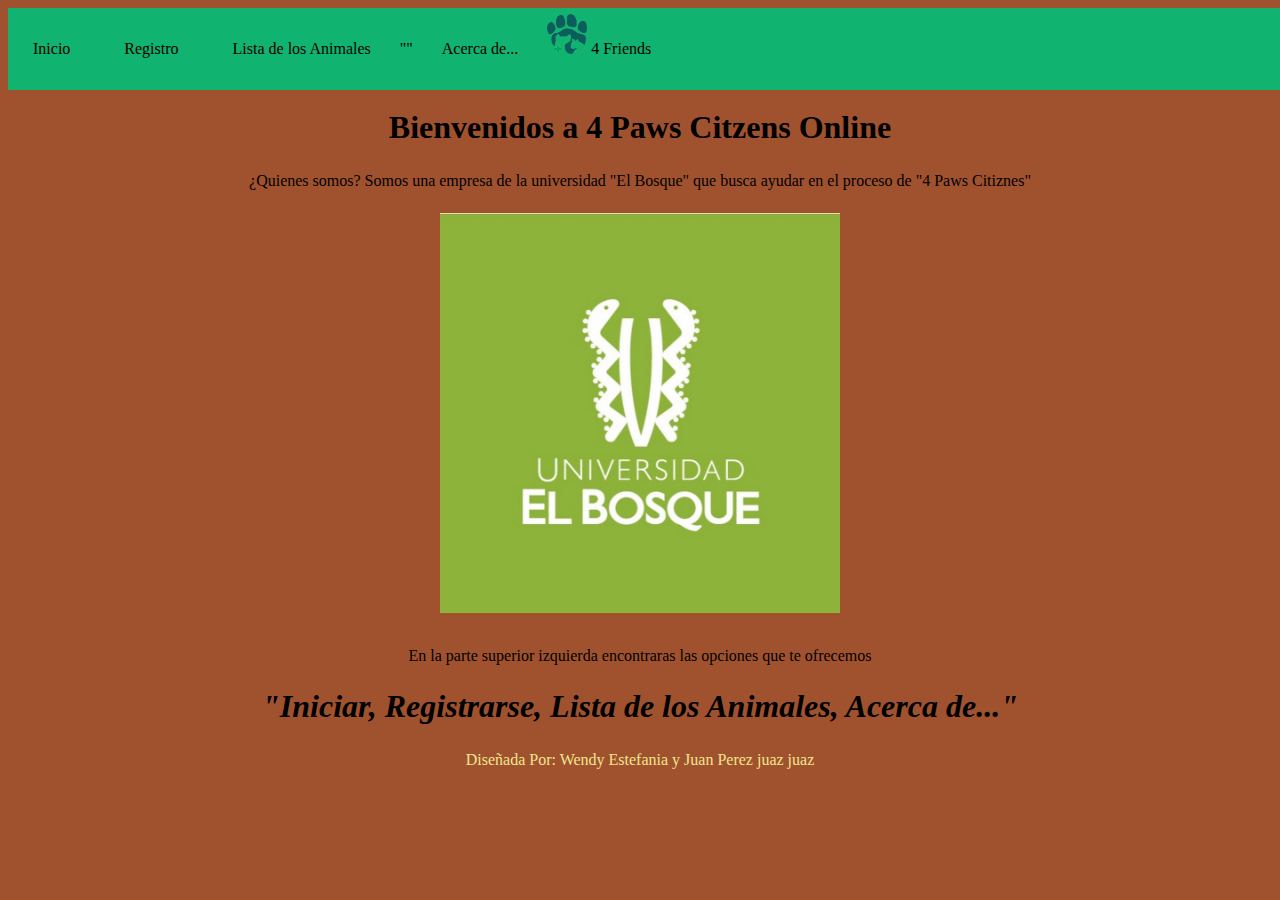
<file: Html/index.html>
<!DOCTYPE html>
<html>
<head> 
	<title>4 Paws Citizens</title>
	<link rel ="icon" href="../Images/Bosque.jpg">
	<link rel="stylesheet" type="text/css" href="../Css/Estilo.css"/>
	<meta name = "Authors" content="Wendy Galindo, Juan Perez">

</head>
<body>

<ul class="header">

	<li style="font: italic;"><a href="../Html/Index.html">Inicio</a></li>
	<li style="font: italic;"><a href="../Html/Formulario.html">Registro </a></li>
	<li style="font: italic;"><a href="../Html/Registro.html">Lista de los Animales</a></li> ""
	<li style="font: italic;"><a href="../Html/Acerca.html">Acerca de...</a></li>
	

	<img  class="imagen" src="../Images/Logo.png"width= "40" height="40"/>
	<label style="font:inherit;">4 Friends</label>
</ul>

<center>
	<h1 style="font:italic; ">Bienvenidos a 4 Paws Citzens Online</h1

	<p style="font: italic;"> ¿Quienes somos? Somos una empresa de la universidad "El Bosque"
	que busca ayudar en el proceso de "4 Paws Citiznes"</p>
	

</center>

<center>
	<img src="../Images/Bosque.jpg" style=" width:400px; height: 400px;">
</center>

<center>
	<p style="font: italic;" class="text"> En la parte superior izquierda encontraras las opciones que te ofrecemos</p>

	<label class="registrars" style="font: oblique bold 200% serif;">"Iniciar, Registrarse, Lista de los Animales, Acerca de..." </label>


<footer class="Footer">
	<div class="Container">
<p>
	Diseñada Por: Wendy Estefania y Juan Perez juaz juaz 
</p>

	</div>
</footer>

</body>
</html>
</file>
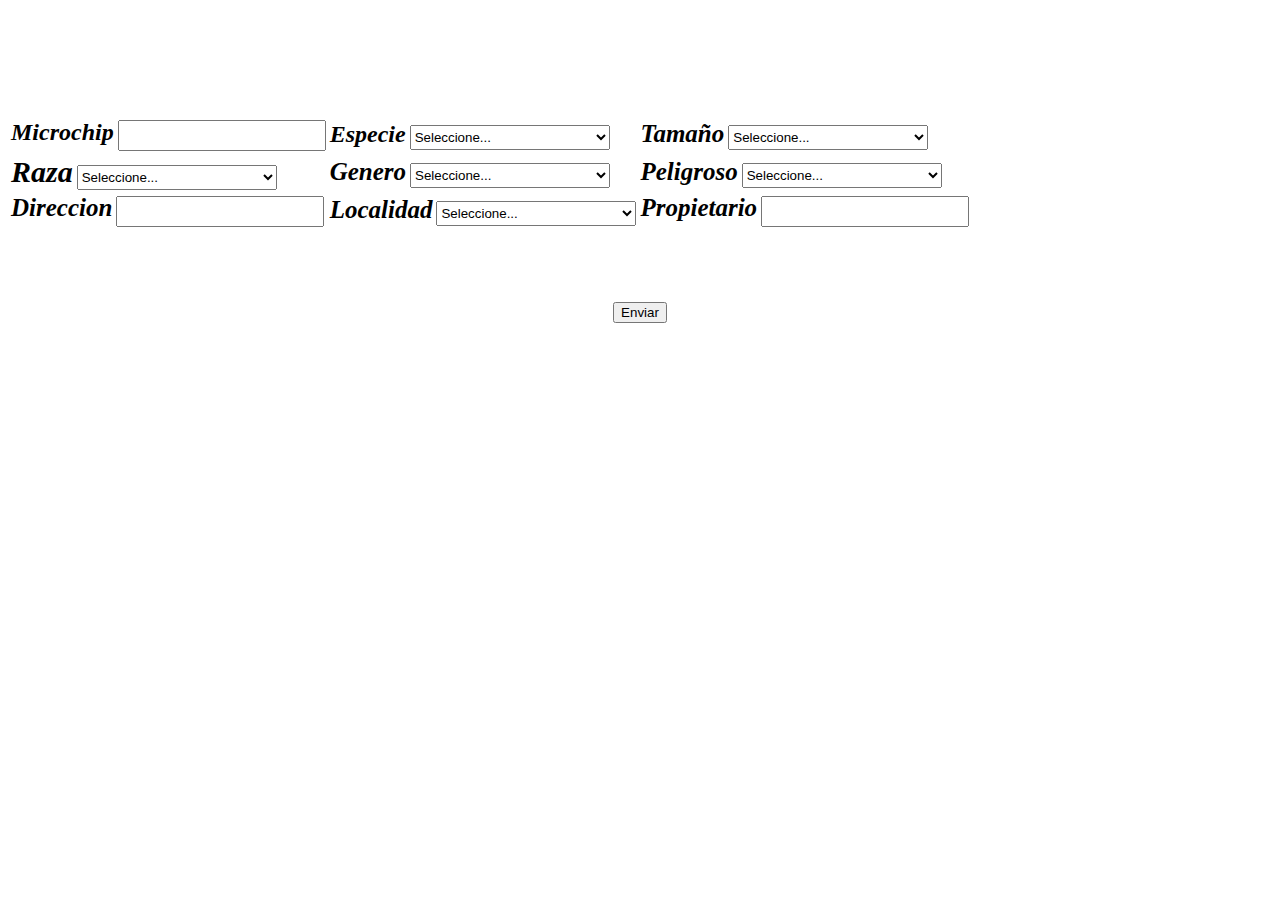
<file: Html/Pag.html>
<!DOCTYPE html>
<html>
<head>
</head>
<body bgcolor="#FFFFFF">
	<table>
		<div id="">
			<tr>
				<td>
					<label style="font: oblique bold 150% cursive; color: 000000">Microchip</label>
					<input type="text" style="width: 200px; height: 25px;" class="campos">
				</td>
				<td>
					<label style="font: oblique bold 150% cursive; color: 000000">Especie</label>
					<select class="seleccion"  style="width: 200px; height: 25px;">
						<option>Seleccione...</option>
						<option>CANINO</option>
						<option>FELINO</option>
					</select>
				</td>
				<br> <br> <br>
				<td>
					<label style="font: oblique bold 25px cursive; color: #000000;">Tamaño</label>
					<select class="seleccion" style=" width: 200px; height: 25px">
						<option>Seleccione...</option>
						<option>MINIATURA</option>
						<option>PEQUEÑO</option>
						<option>MEDIANO</option>
						<option>GRANDE</option>
					</select>
				</td>
			</tr>
			<tr>
				<td>
					<label class="raza" style="font: oblique bold 30px cursive; color: #000000;">Raza</label>
					<select class="seleccion" style=" width: 200px; height: 25px">
						<option>Seleccione...</option>
					</select>
				</td>
				<td>
					<label style="font: oblique bold 25px cursive; color: #000000;">Genero</label>
					<select class="seleccion" style=" width: 200px; height: 25px">
						<option>Seleccione...</option>
						<option>MACHO</option>
						<option>HEMBRA</option>
					</select>
				</td>
				<td>
					<label style="font: oblique bold 25px cursive; color: #000000;">Peligroso</label>
					<select class="seleccion" style=" width: 200px; height: 25px">
						<option>Seleccione...</option>
						<option>SI</option>
						<option>NO</option>
					</select>
				</td>
			</tr>
			<br><br><br>
			<td>
				<label style="font: oblique bold 25px cursive; color: #000000;">Direccion</label>
				<input class="campos" type="text" style="width: 200px; height: 25px;">
			</td>
			<td>
				<label style="font: oblique bold 25px cursive; color: #000000;">Localidad</label>
				<select class="seleccion" style=" width: 200px; height: 25px">
					<option>Seleccione...</option>
					<option>USAQUEN</option>
					<option>CHAPINERO</option>
					<option>SANTA FE</option>
					<option>SAN CRISTOBAL</option>
					<option>USME</option>
					<option>TUNJUELITO</option>
					<option>BOSA</option>
					<option>KENNEDY</option>
					<option>FONTIBON</option>
					<option>ENGATIVA</option>
					<option>SUBA</option>
					<option>B. UNIDOS</option>
					<option>TEUSAQUILLO</option>
					<option>LOS MARTIRES</option>
					<option>A. NARIÑO</option>
					<option>P. ARANDA</option>
					<option>LA CANDELARIA</option>
					<option>R. URIBE</option>
					<option>C BOLIVAR</option>
					<option>SUMAPAZ</option>
					<option>MUNICIPIOS ALEDAÑOS BOGOTA D.C.</option>
					<option>SIN IDENTIFICAR</option>
				</select>
			</td>
			<td>
				<label style="font: oblique bold 25px cursive;">Propietario</label>
				<input class="campos" type="text" style="width: 200px; height: 25px;">
			</td>
		</div>
	</table>
	<br><br><br><br>
	<center>
	<button type="submit" class="boton"
	onclick="guardardato()">Enviar</button>
	</center>
</body>
</html>
</file>
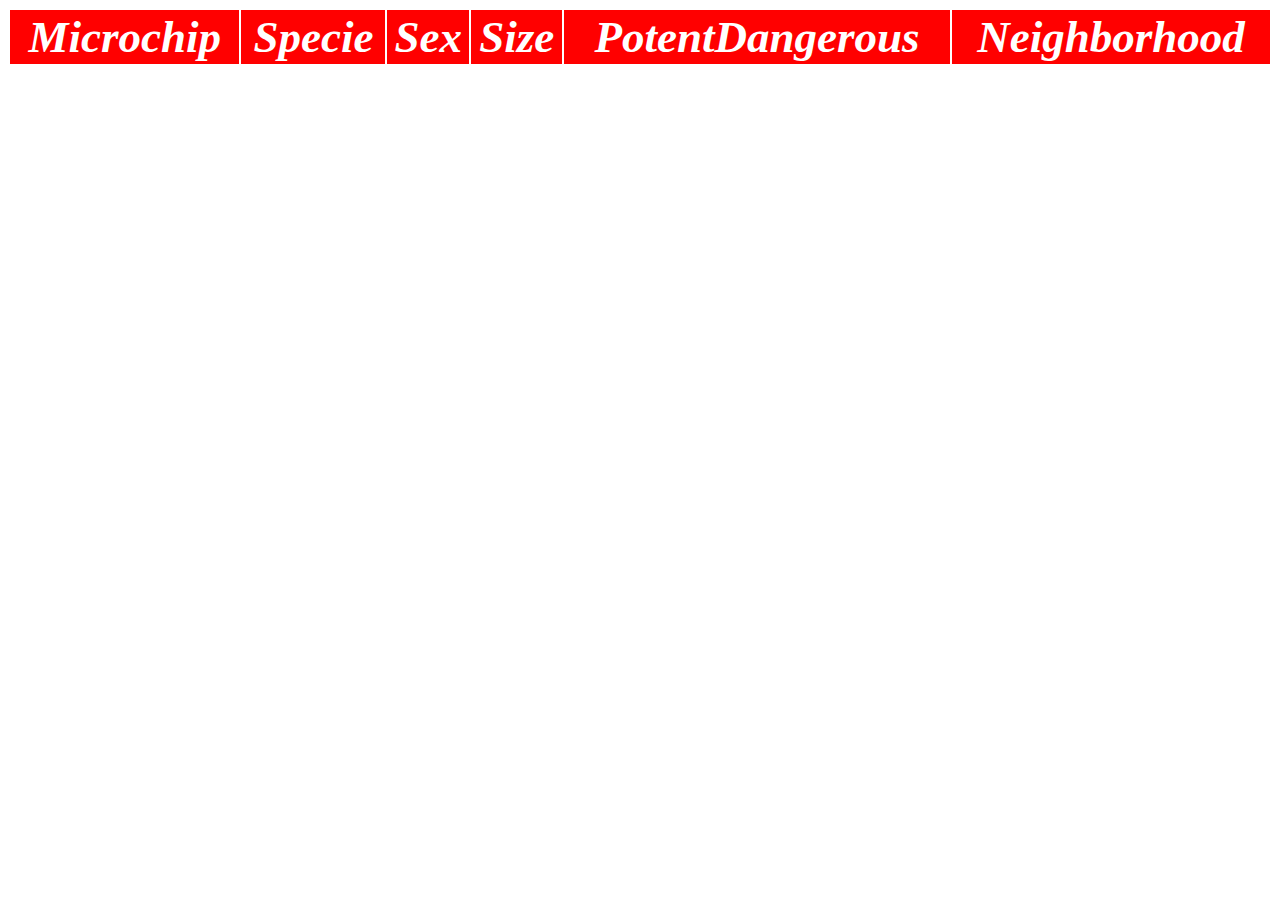
<file: Html/VentanaTabla.html>
<!DOCTYPE html>
<html>
<head>
</head>
<style type="text/css">
	th{
		padding: 10;
		background-color: #FF0000;
		margin: 1px solid #000;
	}
</style>
<body style="background-color: #FFFFFF;">
		<table style="width: 100%">
				<tr>
					<th style="font: oblique bold 45px cursive; color: #FFFFFF;">Microchip</th>
					<th style="font: oblique bold 45px cursive; color: #FFFFFF;">Specie</th>
					<th style="font: oblique bold 45px cursive; color: #FFFFFF;">Sex</th>
					<th style="font: oblique bold 45px cursive; color: #FFFFFF;">Size</th>
					<th style="font: oblique bold 45px cursive; color: #FFFFFF;">PotentDangerous</th>
					<th style="font: oblique bold 45px cursive; color: #FFFFFF;">Neighborhood</th>
				</tr>
		</table>
</body>
</html>
</file>
<file: Css/Estilo.css>
html{
	background-color: rgb(160, 82, 47) ;
}

body{
	font-family: Times New Roman, Times, serif;
	font-size: 1.0rem;
	line-height: 2.0em;
	margin: 0
	background blue;
}

.header{
	list-style: upper-alpha;
	padding: 0;
	background: #10b36f;
	width: 130%;
	max-width: 1920px;
	margin: initial;
}
.header li a{
	text-decoration: none;
	color: rgb(0, 0, 0);
	padding: 25px;
	display: flex; 
}

.header li{
	display: inline-block;
	text-align: center;
}

.header li a:hover{
	background: #ef8354;
}
.contenedor{
	color: rgb("B7B7B7");
}

.menu1{
	list-style: none;
	padding: 0;
	background: #FF0000;
	width: 130%;
	max-width: 1920px;
	margin: initial;
}
.menu1 li a{
	color: white;
	padding: 20px;
	display: block; 
}
.menu1 li{
	display: inline-block;
	text-align: center;
}

.menu1 li a:hover{
	background: #28e4a5;
}
.conteiner{
	color: rgb("B7B7B7");
}
.espacio{
	color: rgb(255,0,0);
}

.boton{
	color: rgb(255,0,0);
}
.ParrafoInicio{
	color: rgb(0,0,0);
}
.tabla{
	color: rgb(255,255,255);
}

footer{
	color: khaki;
	text-align: center;
}
</file>
